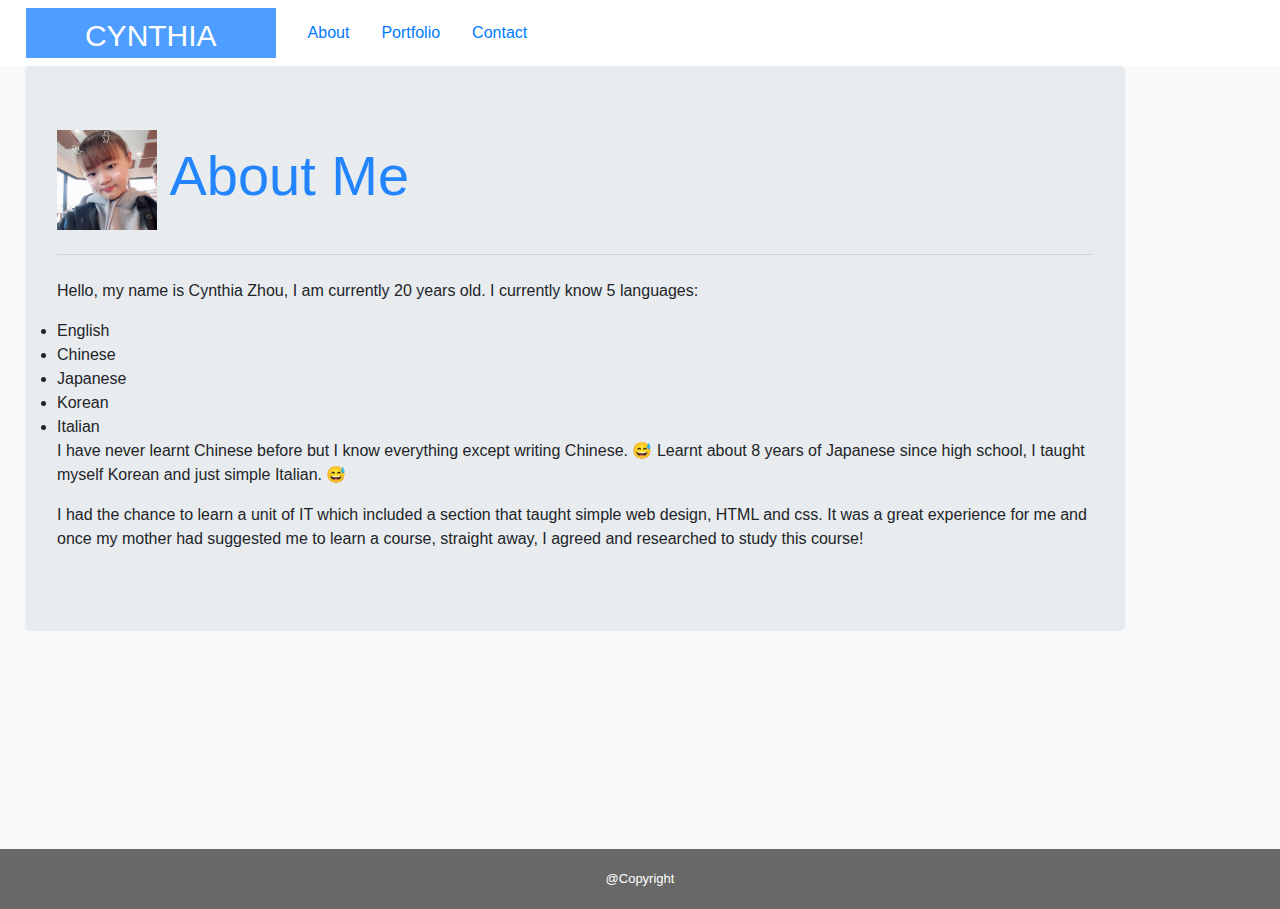
<file: Assets/index.html>
<!DOCTYPE html>

<html>
    <head>
        <title>About Me</title>
        <link rel="stylesheet" href="https://stackpath.bootstrapcdn.com/bootstrap/4.4.1/css/bootstrap.min.css" integrity="sha384-Vkoo8x4CGsO3+Hhxv8T/Q5PaXtkKtu6ug5TOeNV6gBiFeWPGFN9MuhOf23Q9Ifjh" crossorigin="anonymous">
        <link rel="stylesheet" href="style.css">
    </head>

    <body class="body bg-light">
       
        <nav class="navbar navbar-expand-lg navbar-light bg-white">
            <a class="navbar-brand text-white" href="#">CYNTHIA</a>

            <div class="nav justify-content-end bg-white">
                <li class="nav-item">
                    <a class="nav-link" href="./index.html#">About</a>
                </li>
                <li class="nav-item">
                    <a class="nav-link" href="./portfolio.html#">Portfolio</a>
                </li>
                <li class="nav-item">
                    <a class="nav-link" href="./contact.html#">Contact</a>
                </li>
            </div>
        </nav>

        <div id="wrapper">
            <div class="container float-left">
                <div class="test">
                    <div class="jumbotron">
                        <div class="clearfix">
                            <h1 class="display-4">
                                <img src="blin.jpg"alt="me" width="100" height="100"/>
                                About Me
                            </h1>
                            <hr class="my-4">
                            <p> Hello, my name is Cynthia Zhou, I am currently 20 years old.
                                I currently know 5 languages:
                            <lu>
                                <li>English</li>
                                <li>Chinese</li>
                                <li>Japanese</li>
                                <li>Korean</li>
                                <li>Italian</li>
                            </lu>
                                I have never learnt Chinese before but I know everything except writing Chinese. 😅
                                Learnt about 8 years of Japanese since high school, I taught myself Korean and just simple Italian. 😅
                            </p>
                            <p>
                                I had the chance to learn a unit of IT which included a section that taught simple web design, 
                                HTML and css. It was a great experience for me and once my mother had suggested me to learn a course, 
                                straight away, I agreed and researched to study this course!
                            </p>
                        </div>
                    </div>
                </div>  

            </div>
        </div>
        

        
        <footer class="footer">@Copyright</footer>

        <script src="https://code.jquery.com/jquery-3.4.1.slim.min.js" integrity="sha384-J6qa4849blE2+poT4WnyKhv5vZF5SrPo0iEjwBvKU7imGFAV0wwj1yYfoRSJoZ+n" crossorigin="anonymous"></script>
        <script src="https://cdn.jsdelivr.net/npm/popper.js@1.16.0/dist/umd/popper.min.js" integrity="sha384-Q6E9RHvbIyZFJoft+2mJbHaEWldlvI9IOYy5n3zV9zzTtmI3UksdQRVvoxMfooAo" crossorigin="anonymous"></script>
        <script src="https://stackpath.bootstrapcdn.com/bootstrap/4.4.1/js/bootstrap.min.js" integrity="sha384-wfSDF2E50Y2D1uUdj0O3uMBJnjuUD4Ih7YwaYd1iqfktj0Uod8GCExl3Og8ifwB6" crossorigin="anonymous"></script>
    </body>
</html>
</file>
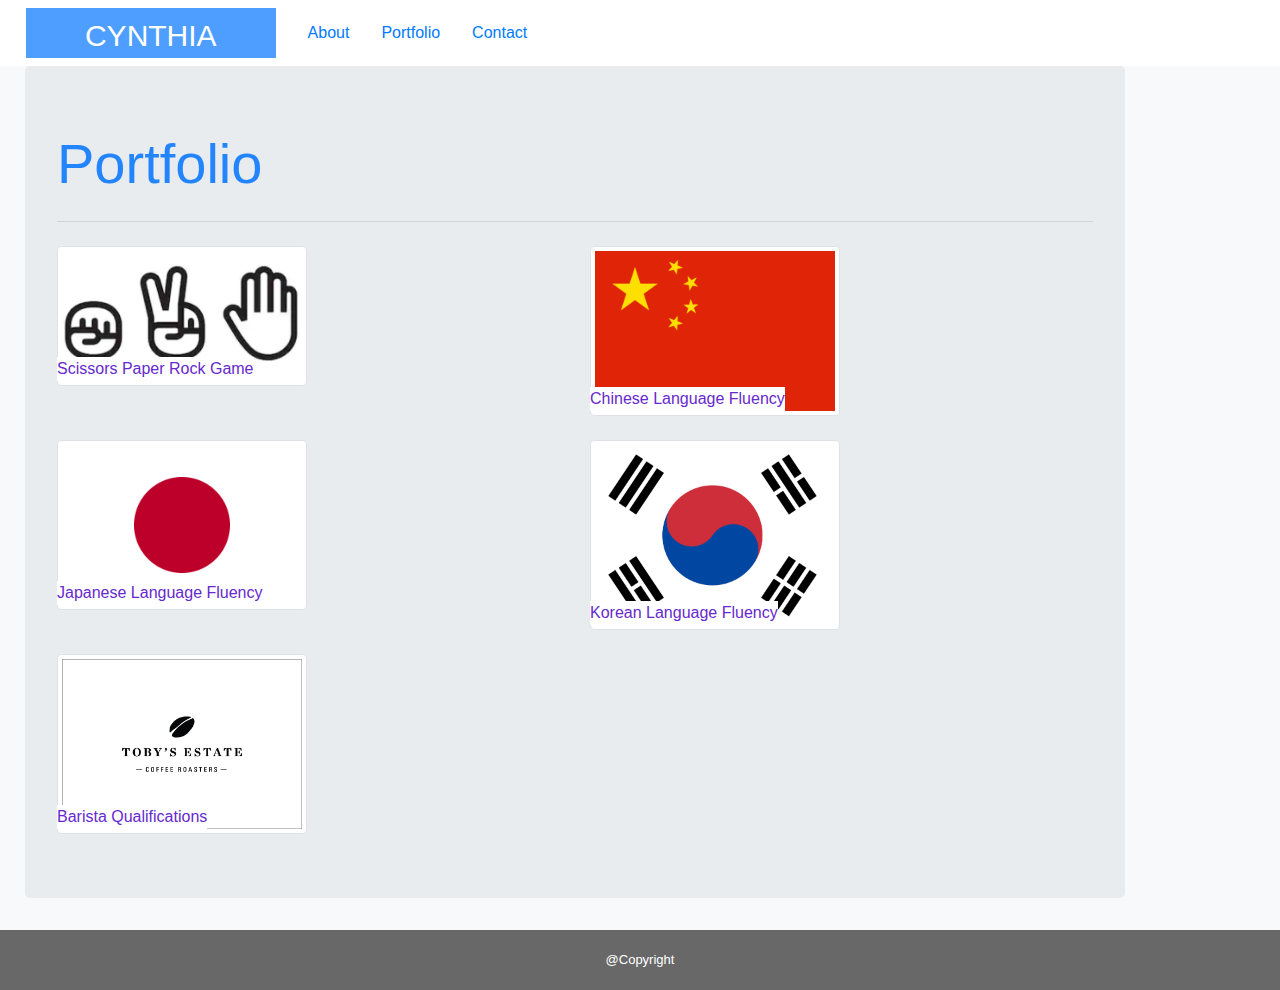
<file: Assets/portfolio.html>
<!DOCTYPE html>

<html>
    <head>
        <title>Portfolio</title>
        <link rel="stylesheet" href="https://stackpath.bootstrapcdn.com/bootstrap/4.4.1/css/bootstrap.min.css" integrity="sha384-Vkoo8x4CGsO3+Hhxv8T/Q5PaXtkKtu6ug5TOeNV6gBiFeWPGFN9MuhOf23Q9Ifjh" crossorigin="anonymous">
        <link rel="stylesheet" href="style.css">
    </head>

    <body class="body bg-light">
       
        <nav class="navbar navbar-expand-lg navbar-light bg-white">
            <a class="navbar-brand text-white" href="#">CYNTHIA</a>

            <div class="nav justify-content-end bg-white">
                <li class="nav-item">
                    <a class="nav-link" href="./index.html#">About</a>
                </li>
                <li class="nav-item">
                    <a class="nav-link" href="./portfolio.html#">Portfolio</a>
                </li>
                <li class="nav-item">
                    <a class="nav-link" href="./contact.html#">Contact</a>
                </li>
            </div>
        </nav>

        <div id="wrapper">
            <div class="container float-left">
                <div class="test">
                <div class="jumbotron">
                    <div class="clearfix">
                        <h1 class="display-4">Portfolio</h1>
                        <hr class="my-4">
                        <div class="row">
                            <div class="col-md-12"></div>
                            <div class="col-md-6">
                                <section id= "container">   
                                    <div class="text-block ">
                                        Scissors Paper Rock Game
                                    </div>
                                    <img src="rpc.jpg" alt="rpc" class="img-thumbnail" width="250" height="200">
                                </section> 
                            </div>
                            <br>
                            <div class="col-md-6">
                                <section id= "container">   
                                    <div class="text-block">
                                        Chinese Language Fluency
                                    </div>
                                    <img src="chinese flag.jpg" alt="chinese flag" class="img-thumbnail" width="250" height="200">
                                </section> 
                            </div>
                        </div>
                        <br>
                        <div class="row">
                            <div class="col-md-12"></div>
                            <div class="col-md-6">
                                <section id= "container">   
                                    <div class="text-block">
                                        Japanese Language Fluency
                                    </div>
                                    <img src="jap flag.jpg" alt="japanese flag" class="img-thumbnail" width="250" height="200">
                                </section> 
                            </div>
                            <br>
                            <div class="col-md-6">
                                <section id= "container">   
                                    <div class="text-block">
                                        Korean Language Fluency
                                    </div>
                                    <img src="kor flag.jpg" alt="korean flag" class="img-thumbnail" width="250" height="200">
                                </section> 
                            </div>
                        </div>
                        <br>
                        <div class="row">
                            <div class="col-md-12"></div>
                            <div class="col-md-6">
                                <section id= "container">   
                                    <div class="text-block">
                                        Barista Qualifications
                                    </div>
                                    <img src="Tobys.jpg" alt="barista" class="img-thumbnail" width="250" height="200">
                                </section> 
                            </div>
                        </div>
                    </div>
                </div>
                </div>  

            </div>
        </div>

        <footer class="footer">@Copyright</footer>

        <script src="https://code.jquery.com/jquery-3.4.1.slim.min.js" integrity="sha384-J6qa4849blE2+poT4WnyKhv5vZF5SrPo0iEjwBvKU7imGFAV0wwj1yYfoRSJoZ+n" crossorigin="anonymous"></script>
        <script src="https://cdn.jsdelivr.net/npm/popper.js@1.16.0/dist/umd/popper.min.js" integrity="sha384-Q6E9RHvbIyZFJoft+2mJbHaEWldlvI9IOYy5n3zV9zzTtmI3UksdQRVvoxMfooAo" crossorigin="anonymous"></script>
        <script src="https://stackpath.bootstrapcdn.com/bootstrap/4.4.1/js/bootstrap.min.js" integrity="sha384-wfSDF2E50Y2D1uUdj0O3uMBJnjuUD4Ih7YwaYd1iqfktj0Uod8GCExl3Og8ifwB6" crossorigin="anonymous"></script>
    </body>
</html>
</file>
<file: Assets/style.css>
h1 {
    color: rgba(0, 115, 255, 0.851);
}

.navbar-brand {
    width: 20%;
    height: 50px;
    margin-left: 10px;
    background: rgba(47, 141, 255, 0.851);
    text-align: center;
    font-size: 30px;
}

.jumbotron {
    margin-left: 10px;
}

image {
    float: none;
}

.btn:hover {
    background-color: yellow;
    color: black;
}

#wrapper {
    min-height: 87vh;
    max-width: 100%;
}

#container {
    position: relative;
}

.text-block {
    position: absolute;
    bottom: 5px;
    background-color: white;
    color: rgb(102, 41, 206);
}
  
.footer {
    position: relative;
    clear:both;
}

footer {
    text-align: center;
    font-size: small;
    color: white;
    padding: 20px;
    clear: both;
    background: rgb(104, 104, 104);
    margin-bottom: none;
}

@media screen and (max-width: 980px) {
    #wrapper {
        width: 820px;
    }
    a.nav-link {
        float: right;
    }
}

@media screen and (max-width: 768px) {

    #wrapper {
        width: 600px;
    }
    a.nav-link {
        float: right;
    }
}

@media screen and (max-width: 640px) {
    #wrapper {
        width: 500px;
    }
    a.nav-link {
        float: right;
    }
}
</file>
